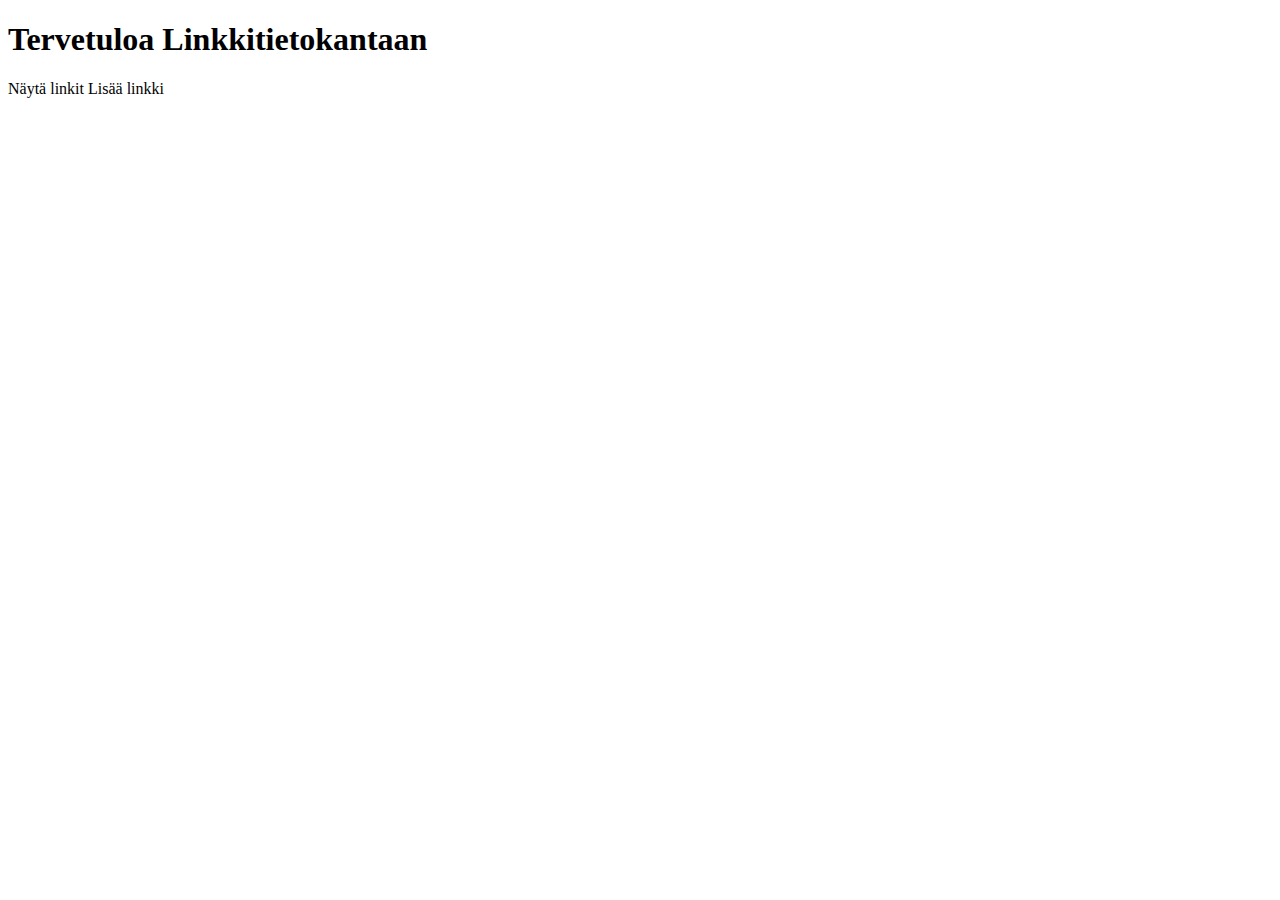
<file: src/main/resources/templates/index.html>
<!DOCTYPE html>
<html xmlns="http://www.w3.org/1999/xhtml" xmlns:th="http://www.thymeleaf.org" lang="en">
<head>
    <meta charset="UTF-8">
    <title>Menu</title>
    <link th:href="@{/styles.css}" rel="stylesheet"/>
</head>
<body>

    <div th:class="wrap-container">
        <h1>Tervetuloa Linkkitietokantaan</h1>
        <div th:class="container">
            <a th:class="btn" th:href = "@{/list}">Näytä linkit</a>
            <a th:class="btn" th:href="@{/addLink}">Lisää linkki</a>
        </div>
    </div>

</body>
</html>
</file>
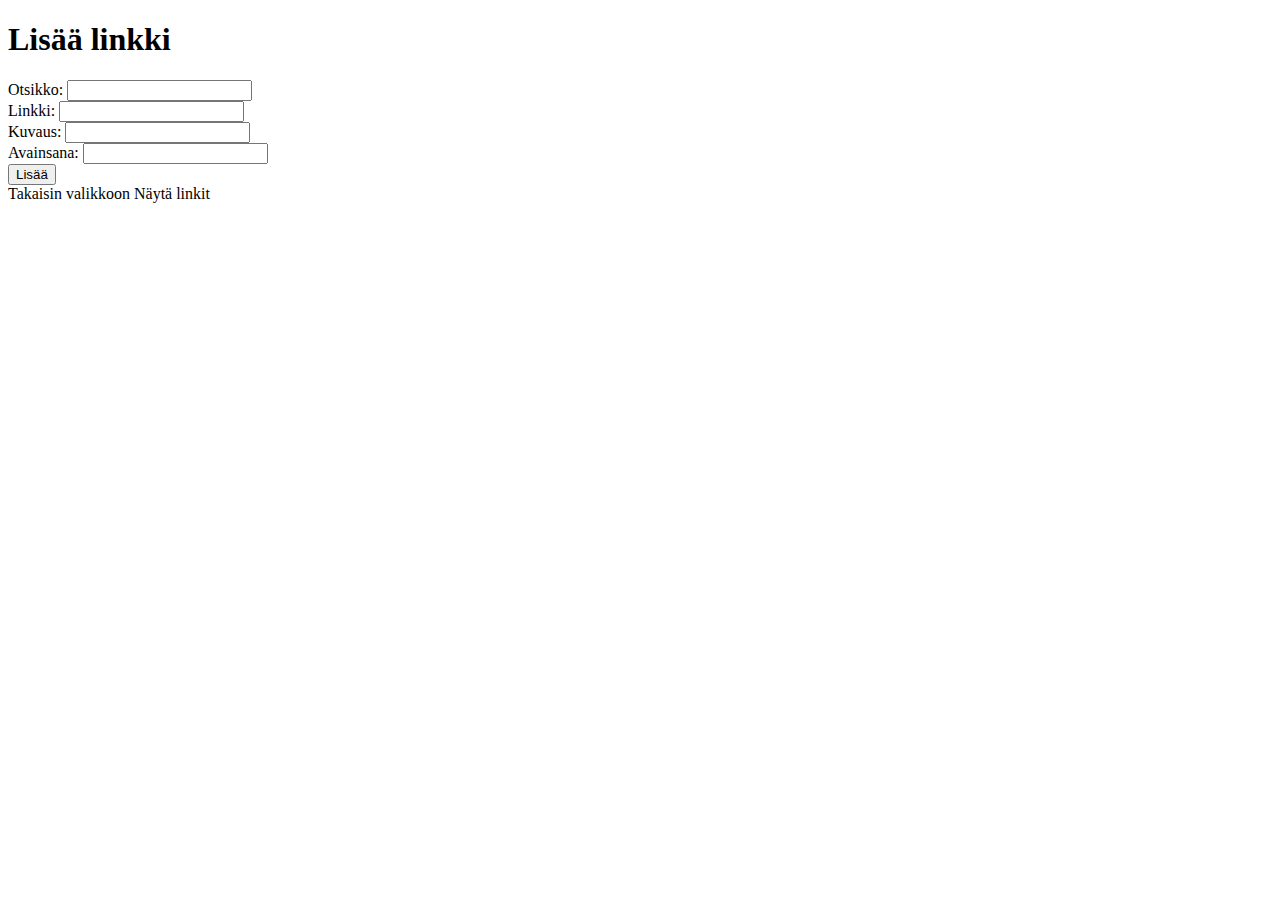
<file: src/main/resources/templates/addLink.html>
<!DOCTYPE html>
<html xmlns="http://www.w3.org/1999/xhtml" xmlns:th="http://www.thymeleaf.org" lang="en">
<head>
    <meta charset="UTF-8">
    <title>Add link</title>
    <link th:href="@{/styles.css}" rel="stylesheet"/>
</head>
<body>
    <h1>Lisää linkki</h1>
    <form th:class="addLinkForm" th:action="@{/addLink}" method="POST">
        <div th:class="formfield">
            <label for="title">Otsikko:</label>
            <input type="text" name="title" id = "title"/>
        </div>
        <div th:class="formfield">
            <label for="url">Linkki:</label>
            <input type="text" name="url" id = "url"/>
        </div>
        <div th:class="formfield">
            <label for="description">Kuvaus:</label>
            <input type="text" name="description" id = "description"/>
        </div>
        <div th:class="formfield">
            <label for="keyword">Avainsana:</label>
            <input type="text" name="keyword" id = "keyword"/>
        </div>
        <input th:class="addBtn" type="submit" value="Lisää"/>
    </form>

    <div th:class="container">
        <a th:class="btn" th:href = "@{/}">Takaisin valikkoon</a>
        <a th:class="btn" th:href = "@{/list}">Näytä linkit</a>
    </div>
</body>
</html>
</file>
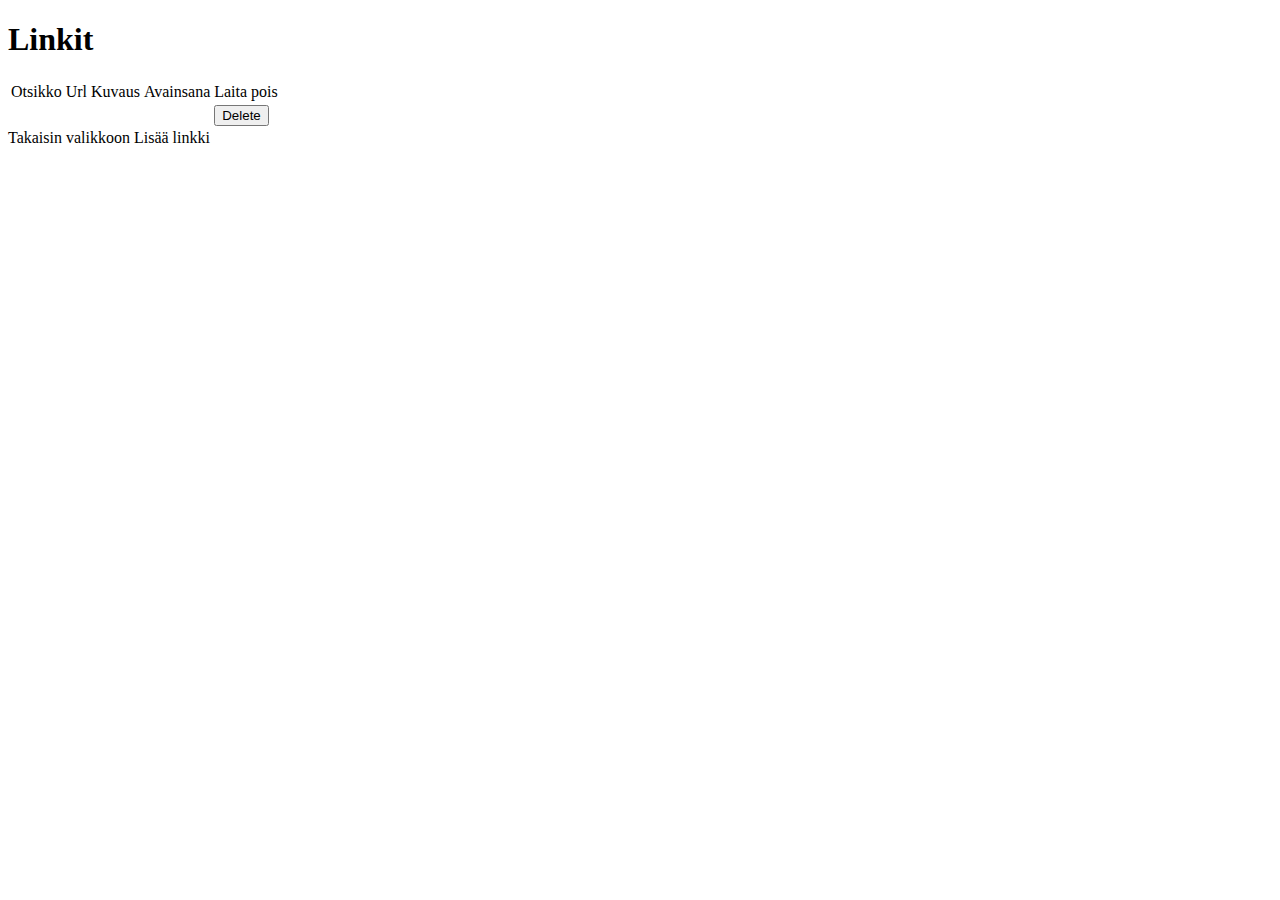
<file: src/main/resources/templates/list.html>
<!DOCTYPE html>
<html xmlns="http://www.w3.org/1999/xhtml" xmlns:th="http://www.thymeleaf.org" lang="en">
<head>
    <meta charset="UTF-8">
    <title>Links</title>
    <link th:href="@{/styles.css}" rel="stylesheet"/>
</head>
<body>
  <h1>Linkit</h1>
  <table>
      <thead>
        <tr>
            <td>Otsikko</td>
            <td>Url</td>
            <td>Kuvaus</td>
            <td>Avainsana</td>
            <td>Laita pois</td>
        </tr>
      </thead>
      <tbody>
        <tr th:each="link : ${links}">
            <td th:text="${link.title}"></td>
            <td><a th:class="link" th:href="${link.url}" th:text="${link.url}" target = "blank"></a></td>
            <td th:text="${link.description}"></td>
            <td th:text="${link.keyword}"></td>
            <td>
<!--                <button th:onclick="'deleteLink(' + ${link.id} + ')'">Delete</button>-->
                <form th:action="@{/list/{id}/delete(id=${link.id})}"
                      th:method="delete">
                    <input type="submit" value="Delete"/>
                </form>
            </td>
        </tr>
      </tbody>
  </table>
  <div th:class="container">
    <a th:class="btn" th:href = "@{/}">Takaisin valikkoon</a>
    <a th:class="btn" th:href = "@{/addLink}">Lisää linkki</a>
  </div>

  <script>
    function deleteLink(linkId) {
        console.log("deleteLink", arguments)
        if (linkId) {
            fetch(`/list/${linkId}`, {
                method: "DELETE",
                redirect: "manual"
            })
                .then(() => location.reload())
                .catch(err => console.log("Link deletion error", err));
        }
    }
  </script>

</body>
</html>
</file>
